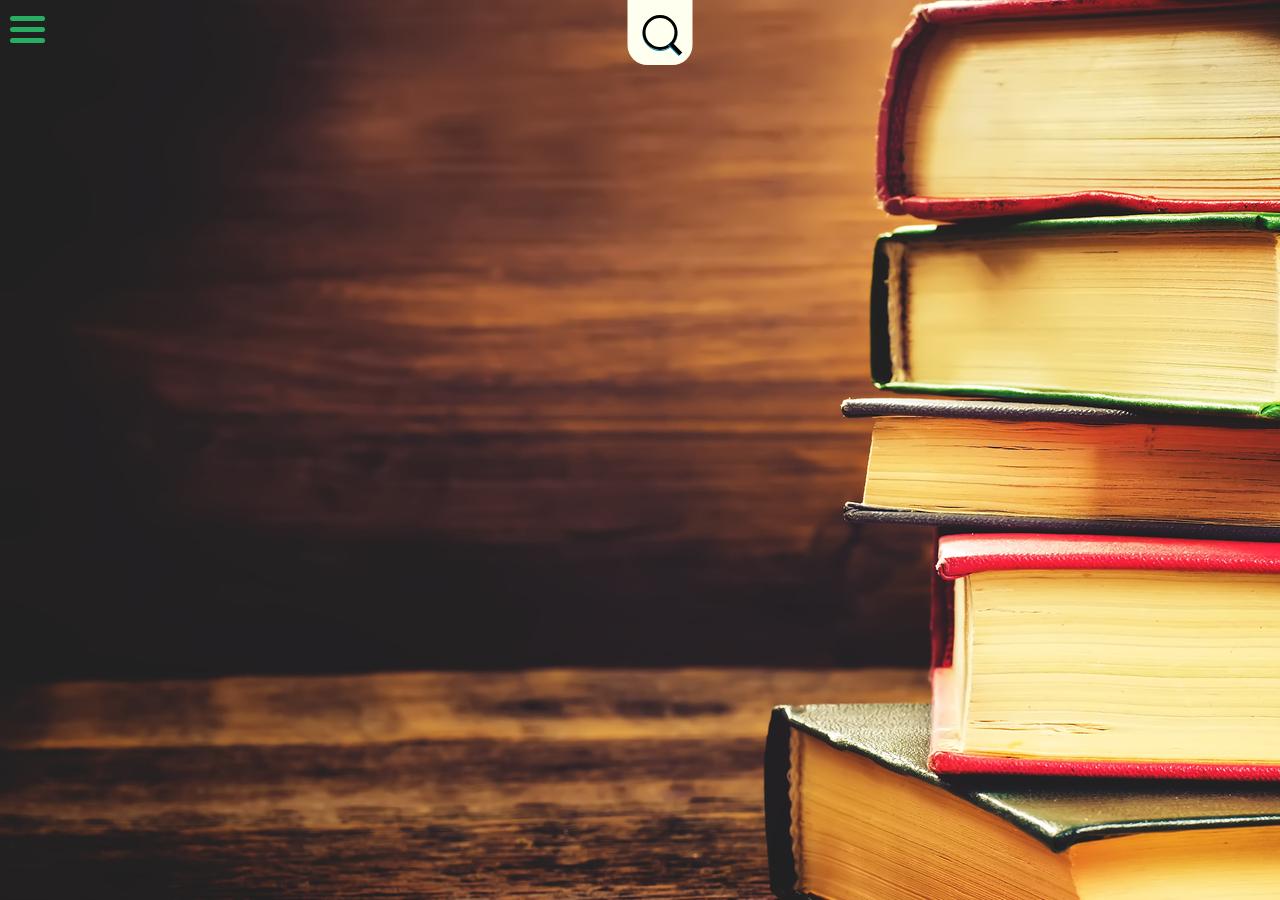
<file: books.html>
<!DOCTYPE html>
<html lang="en" dir="ltr">

<head>
  <meta charset="utf-8">
  <link rel="stylesheet" href="books.css">
  <link rel="stylesheet" href="https://www.w3schools.com/w3css/4/w3.css">
  <link href="https://fonts.googleapis.com/css?family=Roboto&display=swap" rel="stylesheet">
  <link href="https://fonts.googleapis.com/css?family=Bebas+Neue&display=swap" rel="stylesheet">
  <style>
    .sidenav {
      height: 100%;
      width: 0;
      position: fixed;
      z-index: 1;
      top: 0;
      left: 0;
      background-color: #111;
      overflow-x: hidden;
      transition: 0.5s;
      padding-top: 60px;
    }

    .sidenav a {
      padding: 8px 8px 8px 32px;
      text-decoration: none;
      font-size: 25px;
      color: #818181;
      display: block;
      transition: 0.3s;
      font-family: 'Roboto', sans-serif;
    }

    .sidenav a:hover {
      color: #f1f1f1;
    }

    .sidenav .closebtn {
      position: absolute;
      top: 0;
      right: 25px;
      font-size: 36px;
      margin-left: 50px;
    }

    @media screen and (max-height: 450px) {
      .sidenav {
        padding-top: 15px;
      }

      .sidenav a {
        font-size: 18px;
      }
    }

    .container {
      display: inline-block;
      cursor: pointer;
      position: absolute;
      top: 10px;
      left: 10px;
      z-index: 0;
    }

    .bar1,
    .bar2,
    .bar3 {
      width: 35px;
      height: 5px;
      background-color: #27ae60;
      margin: 6px 0;
      transition: 0.4s;
      border-radius: 20px;
    }

    .sidenav h3 {
      color: #27ae60;
      text-align: center;
      font-family: 'Bebas Neue', cursive;
      font-size: 40px;
      letter-spacing: 1px;
    }

    #tvDropdown {
      display: none;
      position: relative;
      background-color: #262626;
      padding-left: 8px;
      animation: drop 0.5s;
    }

    #moviesDropdown {
      display: none;
      position: relative;
      background-color: #262626;
      padding: 12px 16px;
      animation: drop 0.5s;
    }

    @keyframes drop {
      from {
        top: -50px;
      }

      to {
        top: 20px;
      }
    }
  </style>
  <title></title>
</head>

<body>
  <div id="mySidenav" class="sidenav">
    <a href="javascript:void(0)" class="closebtn" onclick="closeNav()">&times;</a>
    <h3>Search Books</h3>
    <a href="./index.html">HOME</a>
    <a id="movId" href="#">MOVIES</a>
    <div id="moviesDropdown">
      <a href="./movie.html">Search</a>
      <a href="./nowplaying_movie.html">Now Playing</a>
      <a href="./upcoming_movie.html">Upcoming</a>
      <a href="./top_rated_movie.html">Top Rated</a>
    </div>
    <a id="tvId" href="#">TV SHOWS</a>
    <div id="tvDropdown">
      <a href="./tv.html">Search</a>
      <a href="./onair_tv.html">On-Air</a>
      <a href="./top_rated_tv.html">Top Rated</a>
    </div>
    <a href="./books.html">BOOKS</a>
    <a href="./music.html">MUSIC</a>
  </div>
  <div class="container" onclick="openNav()">
    <div class="bar1"></div>
    <div class="bar2"></div>
    <div class="bar3"></div>
  </div>
  <div class="search">
    <div>
      <input type="text" id="ip" placeholder="    Search...." required>
    </div>
  </div>
  <div id="results"></div>
  <div class="hide" id="footer">
    <a href="./index.html"><img src="logo.png"></a>
    <span><a href="https://www.themoviedb.org/?language=en-US">&copy;themovieDB All rights reserved</a></span>
    <h3>Contact Us :</h3>
    <div class="footerAdil">
      <a href="https://adil-io.github.io/" target="_blank">Adil</a>
    </div>
    <div class="footerAkshat">
      <a href="https://akshat-001.github.io/" target="_blank">Akshat</a>
    </div>
  </div>
  <script src="books.js"></script>
  <script>
    var movId = document.getElementById('movId')
    var moviesDropdown = document.getElementById('moviesDropdown')
    movId.onclick = function () {
      if (moviesDropdown.style.display === 'block')
        moviesDropdown.style.display = 'none'
      else {
        moviesDropdown.style.display = 'block'
      }
    }
    var tvId = document.getElementById('tvId')
    var tvDropdown = document.getElementById('tvDropdown')
    tvId.onclick = function () {
      if (tvDropdown.style.display === 'block')
        tvDropdown.style.display = 'none'
      else {
        tvDropdown.style.display = 'block'
      }
    }

    // var movId = document.getElementById('movId')
    // var moviesDropdown = document.getElementById('moviesDropdown')


    function openNav() {
      // x.classList.toggle("change");
      document.getElementById("mySidenav").style.width = "30vw";
      // main.style.backgroundColor = "rgba(0,0,0,0.4)";
    }
    function closeNav() {
      document.getElementById("mySidenav").style.width = "0";
      // main.style.backgroundColor = "white";
    }

  </script>
</body>

</html>
</file>
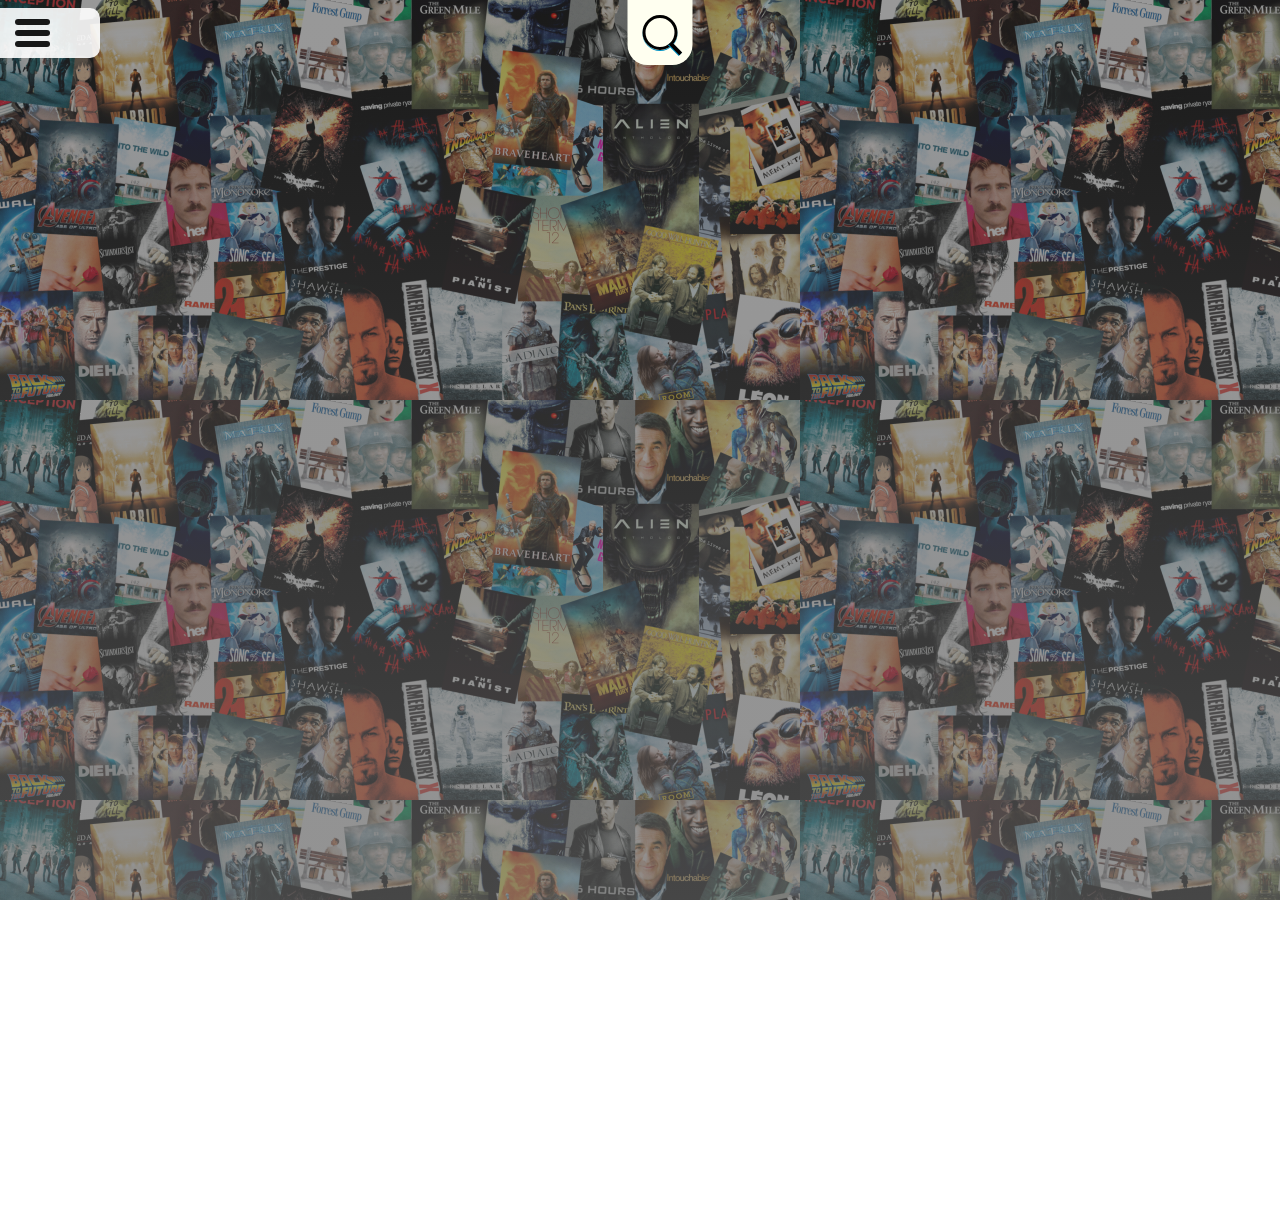
<file: movie.html>
<!DOCTYPE html>
<html lang="en" dir="ltr">

<head>
  <meta charset="UTF-8">
  <meta name="viewport" content="width=device-width, initial-scale=1.0">
  <meta http-equiv="X-UA-Compatible" content="ie=edge">
  <link href="https://fonts.googleapis.com/css?family=Roboto&display=swap" rel="stylesheet">
  <link href="https://fonts.googleapis.com/css?family=Bebas+Neue&display=swap" rel="stylesheet">
  <link rel="stylesheet" href="movie.css">
  <title>Movie</title>
  <style>
    .sidenav {
      height: 100%;
      width: 0;
      position: fixed;
      z-index: 3;
      top: 0;
      left: 0;
      background-color: #111;
      overflow-x: hidden;
      transition: 0.5s;
      padding-top: 60px;
    }

    .sidenav a {
      padding: 8px 8px 8px 32px;
      text-decoration: none;
      font-size: 25px;
      color: #818181;
      display: block;
      transition: 0.3s;
      font-family: 'Roboto', sans-serif;
    }

    .sidenav a:hover {
      color: #f1f1f1;
    }

    .sidenav .closebtn {
      position: absolute;
      top: 0;
      right: 25px;
      font-size: 36px;
      margin-left: 50px;
    }

    @media screen and (max-height: 450px) {
      .sidenav {
        padding-top: 15px;
      }

      .sidenav a {
        font-size: 18px;
      }
    }

    .navContainer {
      display: inline-block;
      cursor: pointer;
      position: absolute;
      top: 14px;
      left: 15px;
      width: 50px;
      height: 50px;
      z-index: 2;
    }

    .bar1:hover,
    .bar2:hover,
    .bar3:hover {
      margin-left: 5px;
    }

    .bar1,
    .bar2,
    .bar3 {
      width: 35px;
      height: 6px;
      background-color: rgba(0, 0, 0, 0.9);
      margin: 5px 0;
      transition: 0.2s;
      border-radius: 20px;
    }

    .sidenav h3 {
      color: red;
      text-align: center;
      font-family: 'Bebas Neue', cursive;
      font-size: 40px;
      letter-spacing: 1px;
    }

    #tvDropdown {
      display: none;
      position: relative;
      background-color: #262626;
      padding-left: 8px;
      animation: drop 0.5s;
    }

    #moviesDropdown {
      display: none;
      position: relative;
      background-color: #262626;
      padding: 12px 16px;
      animation: drop 0.5s;
    }

    @keyframes drop {
      from {
        top: -50px;
      }

      to {
        top: 20px;
      }
    }
  </style>
</head>

<body>
  <div id="mySidenav" class="sidenav">
    <a href="javascript:void(0)" class="closebtn" onclick="closeNav()">&times;</a>
    <h3>Search Movies</h3>
    <a href="./index.html">HOME</a>
    <a id="movId" href="#">MOVIES</a>
    <div id="moviesDropdown">
      <a href="./movie.html">Search</a>
      <a href="./nowplaying_movie.html">Now Playing</a>
      <a href="./upcoming_movie.html">Upcoming</a>
      <a href="./top_rated_movie.html">Top Rated</a>
    </div>
    <a id="tvId" href="#">TV SHOWS</a>
    <div id="tvDropdown">
      <a href="./tv.html">Search</a>
      <a href="./onair_tv.html">On-Air</a>
      <a href="./top_rated_tv.html">Top Rated</a>
    </div>
    <a href="./books.html">BOOKS</a>
    <a href="./music.html">MUSIC</a>
  </div>
  <div class="navBack"></div>
  <div class="navContainer" onclick="openNav()">
    <div class="bar1"></div>
    <div class="bar2"></div>
    <div class="bar3"></div>
  </div>
  <div class="searchContainer">
    <div class="search">
      <div>
        <input type="text" id="search" placeholder="    Search...." required>
      </div>
    </div>
    <iframe id="video" class="hideVid" frameborder="0" allowfullscreen></iframe>
  </div>
  <div id="container">
    <img alt="No image" id="img" class="hideImg">
    <div id="content" class="hideImg">
      <h2 id="movie_name"></h2>
      <p id="summary"></p>
      <p id="budget"></p>
      <ul id="genre"></ul>
    </div>
  </div>
  <div class="hideImg" id="footer">
    <a href="./index.html"><img src="logo.png"></a>
    <span><a href="https://www.themoviedb.org/?language=en-US">&copy;themovieDB All rights reserved</a></span>
    <h3>Contact Us :</h3>
    <div class="footerAdil">
      <a href="https://adil-io.github.io/" target="_blank">Adil</a>
    </div>
    <div class="footerAkshat">
      <a href="https://akshat-001.github.io/" target="_blank">Akshat</a>
    </div>
  </div>
  <script src="movie.js"></script>
  <script>
    function openNav() {
      // x.classList.toggle("change");
      document.getElementById("mySidenav").style.width = "30vw";
      // main.style.backgroundColor = "rgba(0,0,0,0.4)";
    }
    function closeNav() {
      document.getElementById("mySidenav").style.width = "0";
      // main.style.backgroundColor = "white";
    }
    var movId = document.getElementById('movId')
    var moviesDropdown = document.getElementById('moviesDropdown')
    movId.onclick = function () {
      if (moviesDropdown.style.display === 'block')
        moviesDropdown.style.display = 'none'
      else {
        moviesDropdown.style.display = 'block'
      }
    }
    var tvId = document.getElementById('tvId')
    var tvDropdown = document.getElementById('tvDropdown')
    tvId.onclick = function () {
      if (tvDropdown.style.display === 'block')
        tvDropdown.style.display = 'none'
      else {
        tvDropdown.style.display = 'block'
      }
    }
  </script>
</body>

</html>
</file>
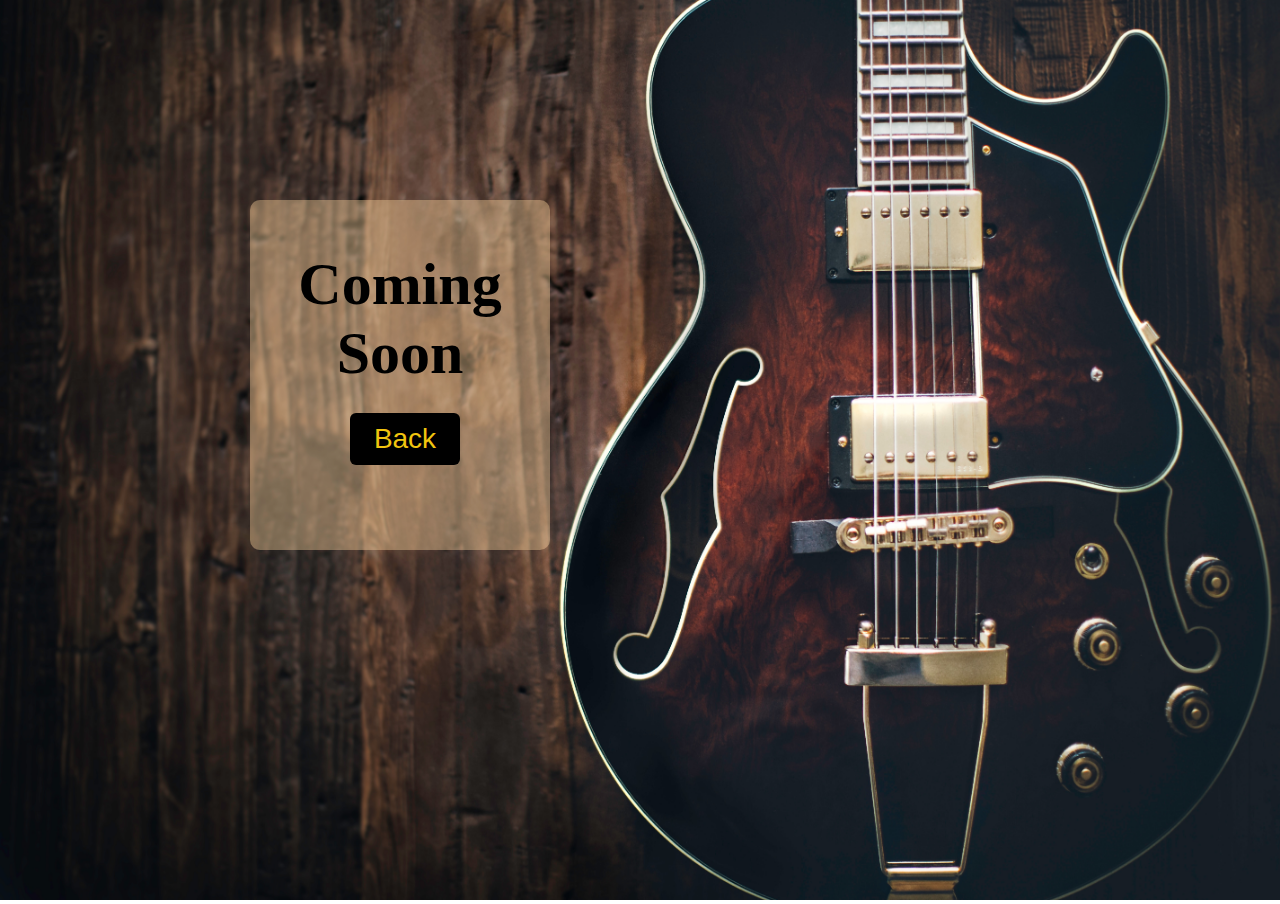
<file: music.html>
<!DOCTYPE html>
<html lang="en" dir="ltr">

<head>
  <meta charset="utf-8">
  <link rel="stylesheet" href="music.css">
  <title></title>
</head>

<body>
  <div class="content">
    <h1>Coming Soon</h1>
    <a href="./index.html"><button type="button" name="back"><span>Back</span></button></a>
  </div>
  <img src="./music.jpg">
</body>

</html>
</file>
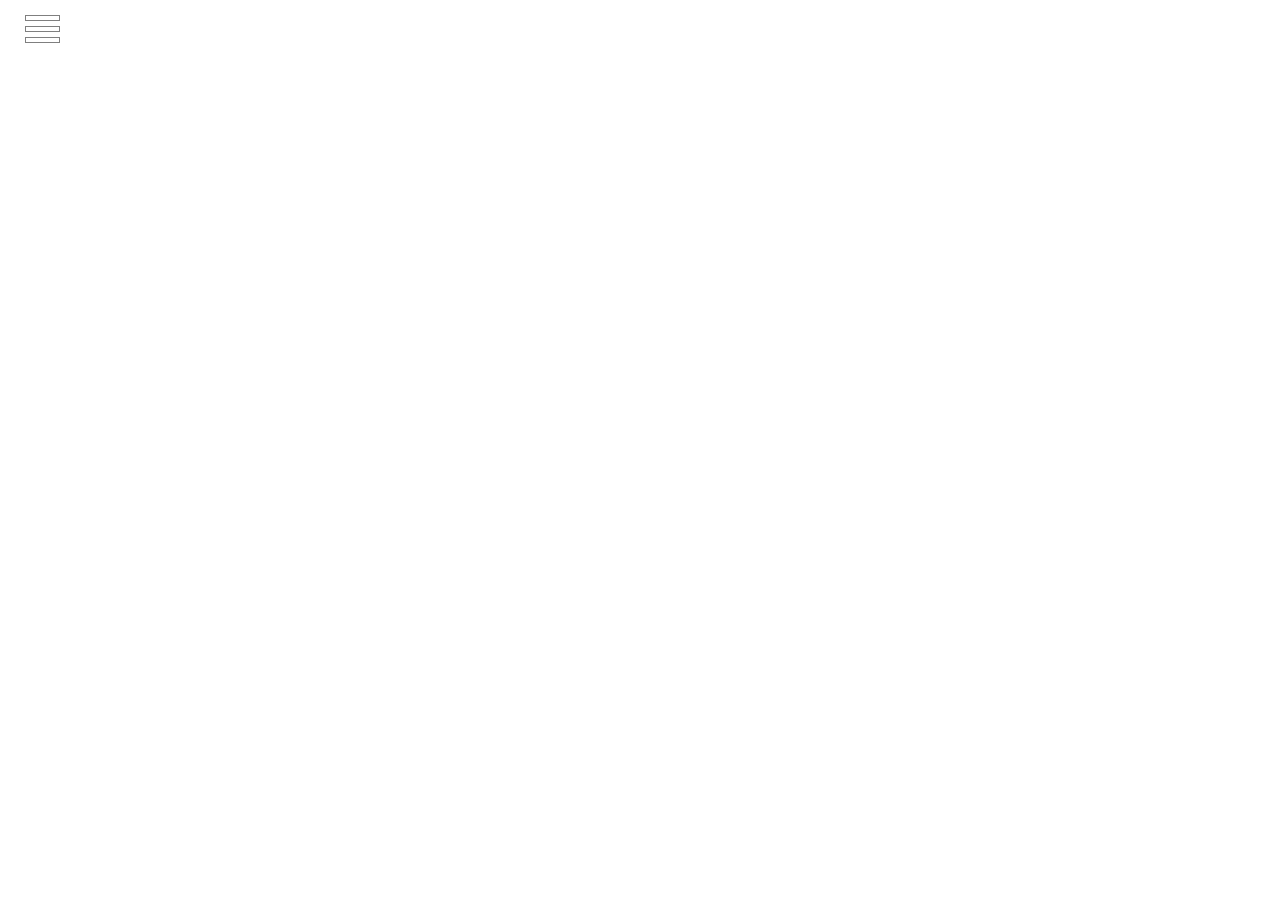
<file: nowplaying_movie.html>
<!DOCTYPE html>
<html lang="en" dir="ltr">

<head>
  <meta charset="utf-8">
  <title></title>
  <link rel="stylesheet" href="nowplaying_movie.css">
  <link rel="stylesheet" href="https://maxcdn.bootstrapcdn.com/bootstrap/4.3.1/css/bootstrap.min.css">
  <link href="https://fonts.googleapis.com/css?family=Bebas+Neue&display=swap" rel="stylesheet">
  <style>
    .sidenav {
      height: 100%;
      width: 0;
      position: fixed;
      z-index: 3;
      top: 0;
      left: 0;
      background-color: #111;
      overflow-x: hidden;
      transition: 0.5s;
      padding-top: 60px;
    }

    .sidenav a {
      padding: 8px 8px 8px 32px;
      text-decoration: none;
      font-size: 25px;
      color: #818181;
      display: block;
      transition: 0.3s;
    }

    .sidenav a:hover {
      color: #f1f1f1;
    }

    .sidenav .closebtn {
      position: absolute;
      top: 0;
      right: 25px;
      font-size: 36px;
      margin-left: 50px;
    }

    @media screen and (max-height: 450px) {
      .sidenav {
        padding-top: 15px;
      }

      .sidenav a {
        font-size: 18px;
      }
    }

    .container {
      display: inline-block;
      cursor: pointer;
      position: absolute;
      top: 10px;
      left: 10px;
      width: 50px;
      z-index: 2;
    }

    .bar1,
    .bar2,
    .bar3 {
      width: 35px;
      height: 6px;
      background-color: white;
      border: 1px solid rgba(0, 0, 0, 0.5);
      margin: 5px 0;
      transition: 0.4s;
    }

    .sidenav h3 {
      color: red;
      text-align: center;
      font-family: 'Bebas Neue', cursive;
      font-size: 40px;
      letter-spacing: 1px;
    }

    #tvDropdown {
      display: none;
      position: relative;
      background-color: #262626;
      padding-left: 8px;
      animation: drop 0.5s;
    }

    #moviesDropdown {
      display: none;
      position: relative;
      background-color: #262626;
      padding: 12px 16px;
      animation: drop 0.5s;
    }

    @keyframes drop {
      from {
        top: -50px;
      }

      to {
        top: 20px;
      }
    }
  </style>

</head>

<body>
  <div id="mySidenav" class="sidenav">
    <a href="javascript:void(0)" class="closebtn" onclick="closeNav()">&times;</a>
    <h3>Movies Now Playing</h3>
    <a href="./index.html">HOME</a>
    <a id="movId" href="#">MOVIES</a>
    <div id="moviesDropdown">
      <a href="./movie.html">Search</a>
      <a href="./nowplaying_movie.html">Now Playing</a>
      <a href="./upcoming_movie.html">Upcoming</a>
      <a href="./top_rated_movie.html">Top Rated</a>
    </div>
    <a id="tvId" href="#">TV SHOWS</a>
    <div id="tvDropdown">
      <a href="./tv.html">Search</a>
      <a href="./onair_tv.html">On-Air</a>
      <a href="./top_rated_tv.html">Top Rated</a>
    </div>
    <a href="./books.html">BOOKS</a>
    <a href="./music.html">MUSIC</a>
  </div>
  <div class="container" onclick="openNav()">
    <div class="bar1"></div>
    <div class="bar2"></div>
    <div class="bar3"></div>
  </div>
  <div id="demo" class="carousel slide" data-ride="carousel" data-interval="2000">
    <ul class="carousel-indicators">
      <li data-target="#demo" data-slide-to="0" class="active"></li>
      <li data-target="#demo" data-slide-to="1"></li>
      <li data-target="#demo" data-slide-to="2"></li>
      <li data-target="#demo" data-slide-to="3"></li>
      <li data-target="#demo" data-slide-to="4"></li>
      <li data-target="#demo" data-slide-to="5"></li>
      <li data-target="#demo" data-slide-to="6"></li>
      <li data-target="#demo" data-slide-to="7"></li>
      <li data-target="#demo" data-slide-to="8"></li>
      <li data-target="#demo" data-slide-to="9"></li>
    </ul>
    <div id="containerCarousel" class="corousel-inner">

    </div>
    <a id="btnPrev" class="carousel-control-prev" href="#demo" data-slide="prev">
      <span class="carousel-control-prev-icon"></span>
    </a>
    <a id="btnNext" class="carousel-control-next" href="#demo" data-slide="next">
      <span class="carousel-control-next-icon"></span>
    </a>
  </div>

  <script src="nowplaying_movie.js"></script>
  <script src="https://ajax.googleapis.com/ajax/libs/jquery/3.4.1/jquery.min.js"></script>
  <script src="https://cdnjs.cloudflare.com/ajax/libs/popper.js/1.14.7/umd/popper.min.js"></script>
  <script src="https://maxcdn.bootstrapcdn.com/bootstrap/4.3.1/js/bootstrap.min.js"></script>
  <script>
    var main = document.getElementById('results')
    function openNav() {
      // x.classList.toggle("change");
      document.getElementById("mySidenav").style.width = "30vw";
      // main.style.backgroundColor = "rgba(0,0,0,0.4)";
    }
    function closeNav() {
      document.getElementById("mySidenav").style.width = "0";
      // main.style.backgroundColor = "white";
    }

    var movId = document.getElementById('movId')
    var moviesDropdown = document.getElementById('moviesDropdown')
    movId.onclick = function () {
      if (moviesDropdown.style.display === 'block')
        moviesDropdown.style.display = 'none'
      else {
        moviesDropdown.style.display = 'block'
      }
    }
    var tvId = document.getElementById('tvId')
    var tvDropdown = document.getElementById('tvDropdown')
    tvId.onclick = function () {
      if (tvDropdown.style.display === 'block')
        tvDropdown.style.display = 'none'
      else {
        tvDropdown.style.display = 'block'
      }
    }
  </script>
</body>

</html>
</file>
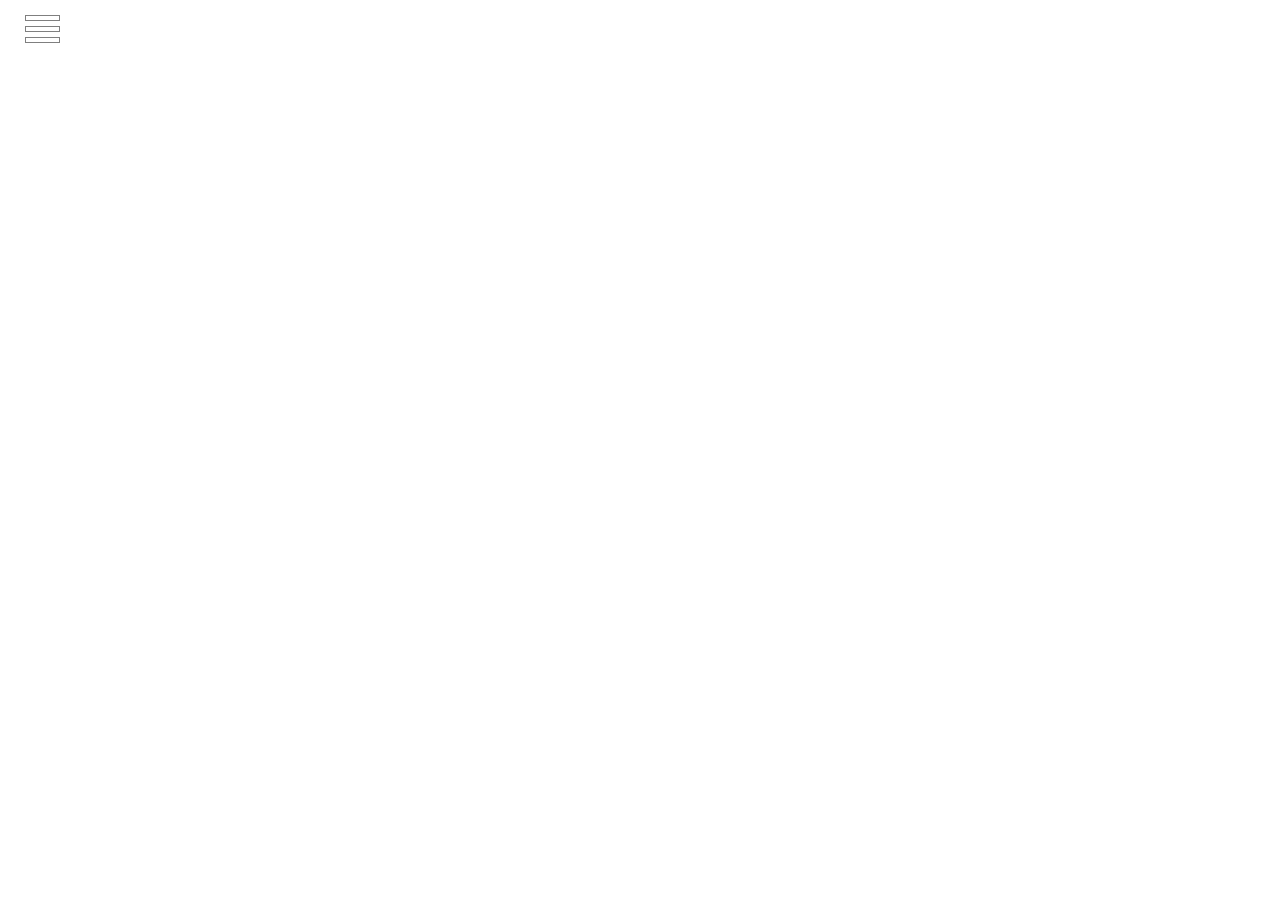
<file: top_rated_movie.html>
<!DOCTYPE html>
<html lang="en" dir="ltr">

<head>
  <meta charset="utf-8">
  <link rel="stylesheet" href="top_rated_movie.css">
  <link rel="stylesheet" href="https://maxcdn.bootstrapcdn.com/bootstrap/4.3.1/css/bootstrap.min.css">
  <link href="https://fonts.googleapis.com/css?family=Roboto&display=swap" rel="stylesheet">
  <link href="https://fonts.googleapis.com/css?family=Bebas+Neue&display=swap" rel="stylesheet">
  <style>
    .sidenav {
      height: 100%;
      width: 0;
      position: fixed;
      z-index: 3;
      top: 0;
      left: 0;
      background-color: #111;
      overflow-x: hidden;
      transition: 0.5s;
      padding-top: 60px;
    }

    .sidenav a {
      padding: 8px 8px 8px 32px;
      text-decoration: none;
      font-size: 25px;
      color: #818181;
      display: block;
      transition: 0.3s;
      font-family: 'Roboto', sans-serif;
    }

    .sidenav a:hover {
      color: #f1f1f1;
    }

    .sidenav .closebtn {
      position: absolute;
      top: 0;
      right: 25px;
      font-size: 36px;
      margin-left: 50px;
    }

    @media screen and (max-height: 450px) {
      .sidenav {
        padding-top: 15px;
      }

      .sidenav a {
        font-size: 18px;
      }
    }

    .container {
      display: inline-block;
      cursor: pointer;
      position: absolute;
      top: 10px;
      left: 10px;
      width: 50px;
      z-index: 2;
    }

    .bar1,
    .bar2,
    .bar3 {
      width: 35px;
      height: 6px;
      background-color: white;
      border: 1px solid rgba(0, 0, 0, 0.5);
      margin: 5px 0;
      transition: 0.4s;
    }

    .sidenav h3 {
      color: red;
      text-align: center;
      font-family: 'Bebas Neue', cursive;
      font-size: 40px;
      letter-spacing: 1px;
    }

    #tvDropdown {
      display: none;
      position: relative;
      background-color: #262626;
      padding-left: 8px;
      animation: drop 0.5s;
    }

    #moviesDropdown {
      display: none;
      position: relative;
      background-color: #262626;
      padding: 12px 16px;
      animation: drop 0.5s;
    }

    @keyframes drop {
      from {
        top: -50px;
      }

      to {
        top: 20px;
      }
    }
  </style>
  <title></title>
  </style>
</head>

<body>
  <div id="mySidenav" class="sidenav">
    <a href="javascript:void(0)" class="closebtn" onclick="closeNav()">&times;</a>
    <h3>Top-Rated Movies</h3>
    <a href="./index.html">HOME</a>
    <a id="movId" href="#">MOVIES</a>
    <div id="moviesDropdown">
      <a href="./movie.html">Search</a>
      <a href="./nowplaying_movie.html">Now Playing</a>
      <a href="./upcoming_movie.html">Upcoming</a>
      <a href="./top_rated_movie.html">Top Rated</a>
    </div>
    <a id="tvId" href="#">TV SHOWS</a>
    <div id="tvDropdown">
      <a href="./tv.html">Search</a>
      <a href="./onair_tv.html">On-Air</a>
      <a href="./top_rated_tv.html">Top Rated</a>
    </div>
    <a href="./books.html">BOOKS</a>
    <a href="./music.html">MUSIC</a>
  </div>
  <div class="container" onclick="openNav()">
    <div class="bar1"></div>
    <div class="bar2"></div>
    <div class="bar3"></div>
  </div>
  <div id="demo" class="carousel slide" data-ride="carousel">
    <ul class="carousel-indicators">
      <li data-target="#demo" data-slide-to="0" class="active"></li>
      <li data-target="#demo" data-slide-to="1"></li>
      <li data-target="#demo" data-slide-to="2"></li>
      <li data-target="#demo" data-slide-to="3"></li>
      <li data-target="#demo" data-slide-to="4"></li>
      <li data-target="#demo" data-slide-to="5"></li>
      <li data-target="#demo" data-slide-to="6"></li>
      <li data-target="#demo" data-slide-to="7"></li>
      <li data-target="#demo" data-slide-to="8"></li>
      <li data-target="#demo" data-slide-to="9"></li>
    </ul>
    <div id="containerCarousel" class="corousel-inner">

    </div>
    <a id="btnPrev" class="carousel-control-prev" href="#demo" data-slide="prev">
      <span class="carousel-control-prev-icon"></span>
    </a>
    <a id="btnNext" class="carousel-control-next" href="#demo" data-slide="next">
      <span class="carousel-control-next-icon"></span>
    </a>
  </div>

  <script src="top_rated_movie.js"></script>
  <script src="https://ajax.googleapis.com/ajax/libs/jquery/3.4.1/jquery.min.js"></script>
  <script src="https://cdnjs.cloudflare.com/ajax/libs/popper.js/1.14.7/umd/popper.min.js"></script>
  <script src="https://maxcdn.bootstrapcdn.com/bootstrap/4.3.1/js/bootstrap.min.js"></script>
  <script>
    var main = document.getElementById('results')
    function openNav() {
      // x.classList.toggle("change");
      document.getElementById("mySidenav").style.width = "30vw";
      // main.style.backgroundColor = "rgba(0,0,0,0.4)";
    }
    function closeNav() {
      document.getElementById("mySidenav").style.width = "0";
      // main.style.backgroundColor = "white";
    }

    var movId = document.getElementById('movId')
    var moviesDropdown = document.getElementById('moviesDropdown')
    movId.onclick = function () {
      if (moviesDropdown.style.display === 'block')
        moviesDropdown.style.display = 'none'
      else {
        moviesDropdown.style.display = 'block'
      }
    }
    var tvId = document.getElementById('tvId')
    var tvDropdown = document.getElementById('tvDropdown')
    tvId.onclick = function () {
      if (tvDropdown.style.display === 'block')
        tvDropdown.style.display = 'none'
      else {
        tvDropdown.style.display = 'block'
      }
    }
  </script>
</body>

</html>
</file>
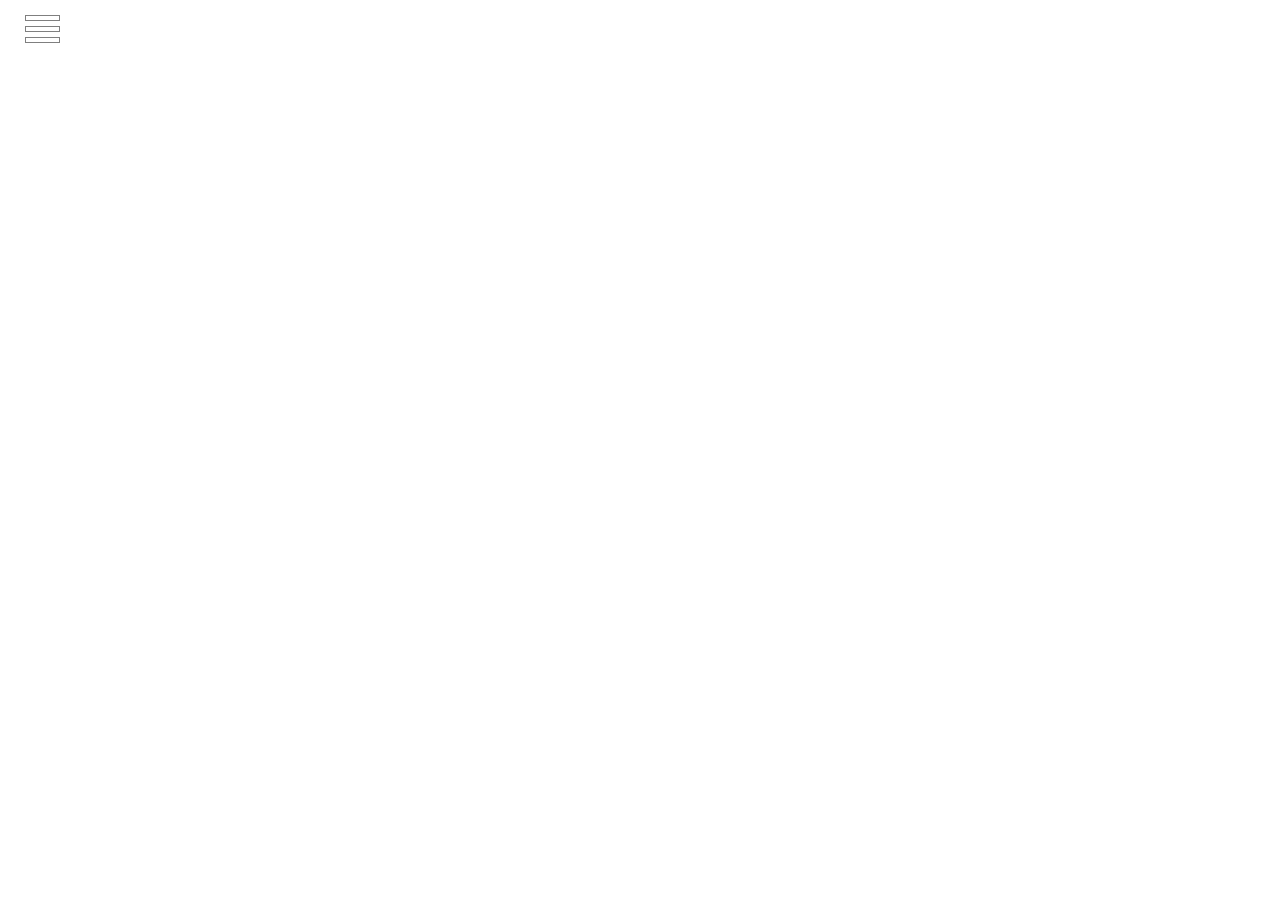
<file: top_rated_tv.html>
<!DOCTYPE html>
<html lang="en" dir="ltr">

<head>
  <meta charset="utf-8">
  <link rel="stylesheet" href="top_rated_tv.css">
  <link rel="stylesheet" href="https://maxcdn.bootstrapcdn.com/bootstrap/4.3.1/css/bootstrap.min.css">
  <link href="https://fonts.googleapis.com/css?family=Roboto&display=swap" rel="stylesheet">
  <link href="https://fonts.googleapis.com/css?family=Bebas+Neue&display=swap" rel="stylesheet">
  <title></title>
  <style>
    .sidenav {
      height: 100%;
      width: 0;
      position: fixed;
      z-index: 3;
      top: 0;
      left: 0;
      background-color: #111;
      overflow-x: hidden;
      transition: 0.5s;
      padding-top: 60px;
    }

    .sidenav a {
      padding: 8px 8px 8px 32px;
      text-decoration: none;
      font-size: 25px;
      color: #818181;
      display: block;
      transition: 0.3s;
      font-family: 'Roboto', sans-serif;
    }

    .sidenav a:hover {
      color: #f1f1f1;
    }

    .sidenav .closebtn {
      position: absolute;
      top: 0;
      right: 25px;
      font-size: 36px;
      margin-left: 50px;
    }

    @media screen and (max-height: 450px) {
      .sidenav {
        padding-top: 15px;
      }

      .sidenav a {
        font-size: 18px;
      }
    }

    .container {
      display: inline-block;
      cursor: pointer;
      position: absolute;
      top: 10px;
      left: 10px;
      width: 50px;
      z-index: 2;
    }

    .bar1,
    .bar2,
    .bar3 {
      width: 35px;
      height: 6px;
      background-color: white;
      border: 1px solid rgba(0, 0, 0, 0.5);
      margin: 5px 0;
      transition: 0.4s;
    }

    .sidenav h3 {
      color: deepskyblue;
      text-align: center;
      font-family: 'Bebas Neue', cursive;
      font-size: 40px;
      letter-spacing: 1px;
    }

    #tvDropdown {
      display: none;
      position: relative;
      background-color: #262626;
      padding-left: 8px;
      animation: drop 0.5s;
    }

    #moviesDropdown {
      display: none;
      position: relative;
      background-color: #262626;
      padding: 12px 16px;
      animation: drop 0.5s;
    }

    @keyframes drop {
      from {
        top: -50px;
      }

      to {
        top: 20px;
      }
    }
  </style>
</head>

<body>
  <div id="mySidenav" class="sidenav">
    <a href="javascript:void(0)" class="closebtn" onclick="closeNav()">&times;</a>
    <h3>Top-Rated TV Shows </h3>
    <a href="./index.html">HOME</a>
    <a id="movId" href="#">MOVIES</a>
    <div id="moviesDropdown">
      <a href="./movie.html">Search</a>
      <a href="./nowplaying_movie.html">Now Playing</a>
      <a href="./upcoming_movie.html">Upcoming</a>
      <a href="./top_rated_movie.html">Top Rated</a>
    </div>
    <a id="tvId" href="#">TV SHOWS</a>
    <div id="tvDropdown">
      <a href="./tv.html">Search</a>
      <a href="./onair_tv.html">On-Air</a>
      <a href="./top_rated_tv.html">Top Rated</a>
    </div>
    <a href="./books.html">BOOKS</a>
    <a href="./music.html">MUSIC</a>
  </div>
  <div class="container" onclick="openNav()">
    <div class="bar1"></div>
    <div class="bar2"></div>
    <div class="bar3"></div>
  </div>
  <div id="demo" class="carousel slide" data-ride="carousel">
    <ul class="carousel-indicators">
      <li data-target="#demo" data-slide-to="0" class="active"></li>
      <li data-target="#demo" data-slide-to="1"></li>
      <li data-target="#demo" data-slide-to="2"></li>
      <li data-target="#demo" data-slide-to="3"></li>
      <li data-target="#demo" data-slide-to="4"></li>
      <li data-target="#demo" data-slide-to="5"></li>
      <li data-target="#demo" data-slide-to="6"></li>
      <li data-target="#demo" data-slide-to="7"></li>
      <li data-target="#demo" data-slide-to="8"></li>
      <li data-target="#demo" data-slide-to="9"></li>
    </ul>
    <div id="containerCarousel" class="corousel-inner">

    </div>
    <a id="btnPrev" class="carousel-control-prev" href="#demo" data-slide="prev">
      <span class="carousel-control-prev-icon"></span>
    </a>
    <a id="btnNext" class="carousel-control-next" href="#demo" data-slide="next">
      <span class="carousel-control-next-icon"></span>
    </a>
  </div>

  <script src="https://ajax.googleapis.com/ajax/libs/jquery/3.4.1/jquery.min.js"></script>
  <script src="https://cdnjs.cloudflare.com/ajax/libs/popper.js/1.14.7/umd/popper.min.js"></script>
  <script src="https://maxcdn.bootstrapcdn.com/bootstrap/4.3.1/js/bootstrap.min.js"></script>
  <script src="top_rated_tv.js"></script>
  <script>
    var main = document.getElementById('results')
    function openNav() {
      // x.classList.toggle("change");
      document.getElementById("mySidenav").style.width = "30vw";
      // main.style.backgroundColor = "rgba(0,0,0,0.4)";
    }
    function closeNav() {
      document.getElementById("mySidenav").style.width = "0";
      // main.style.backgroundColor = "white";
    }

    var movId = document.getElementById('movId')
    var moviesDropdown = document.getElementById('moviesDropdown')
    movId.onclick = function () {
      if (moviesDropdown.style.display === 'block')
        moviesDropdown.style.display = 'none'
      else {
        moviesDropdown.style.display = 'block'
      }
    }
    var tvId = document.getElementById('tvId')
    var tvDropdown = document.getElementById('tvDropdown')
    tvId.onclick = function () {
      if (tvDropdown.style.display === 'block')
        tvDropdown.style.display = 'none'
      else {
        tvDropdown.style.display = 'block'
      }
    }
  </script>
</body>

</html>
</file>
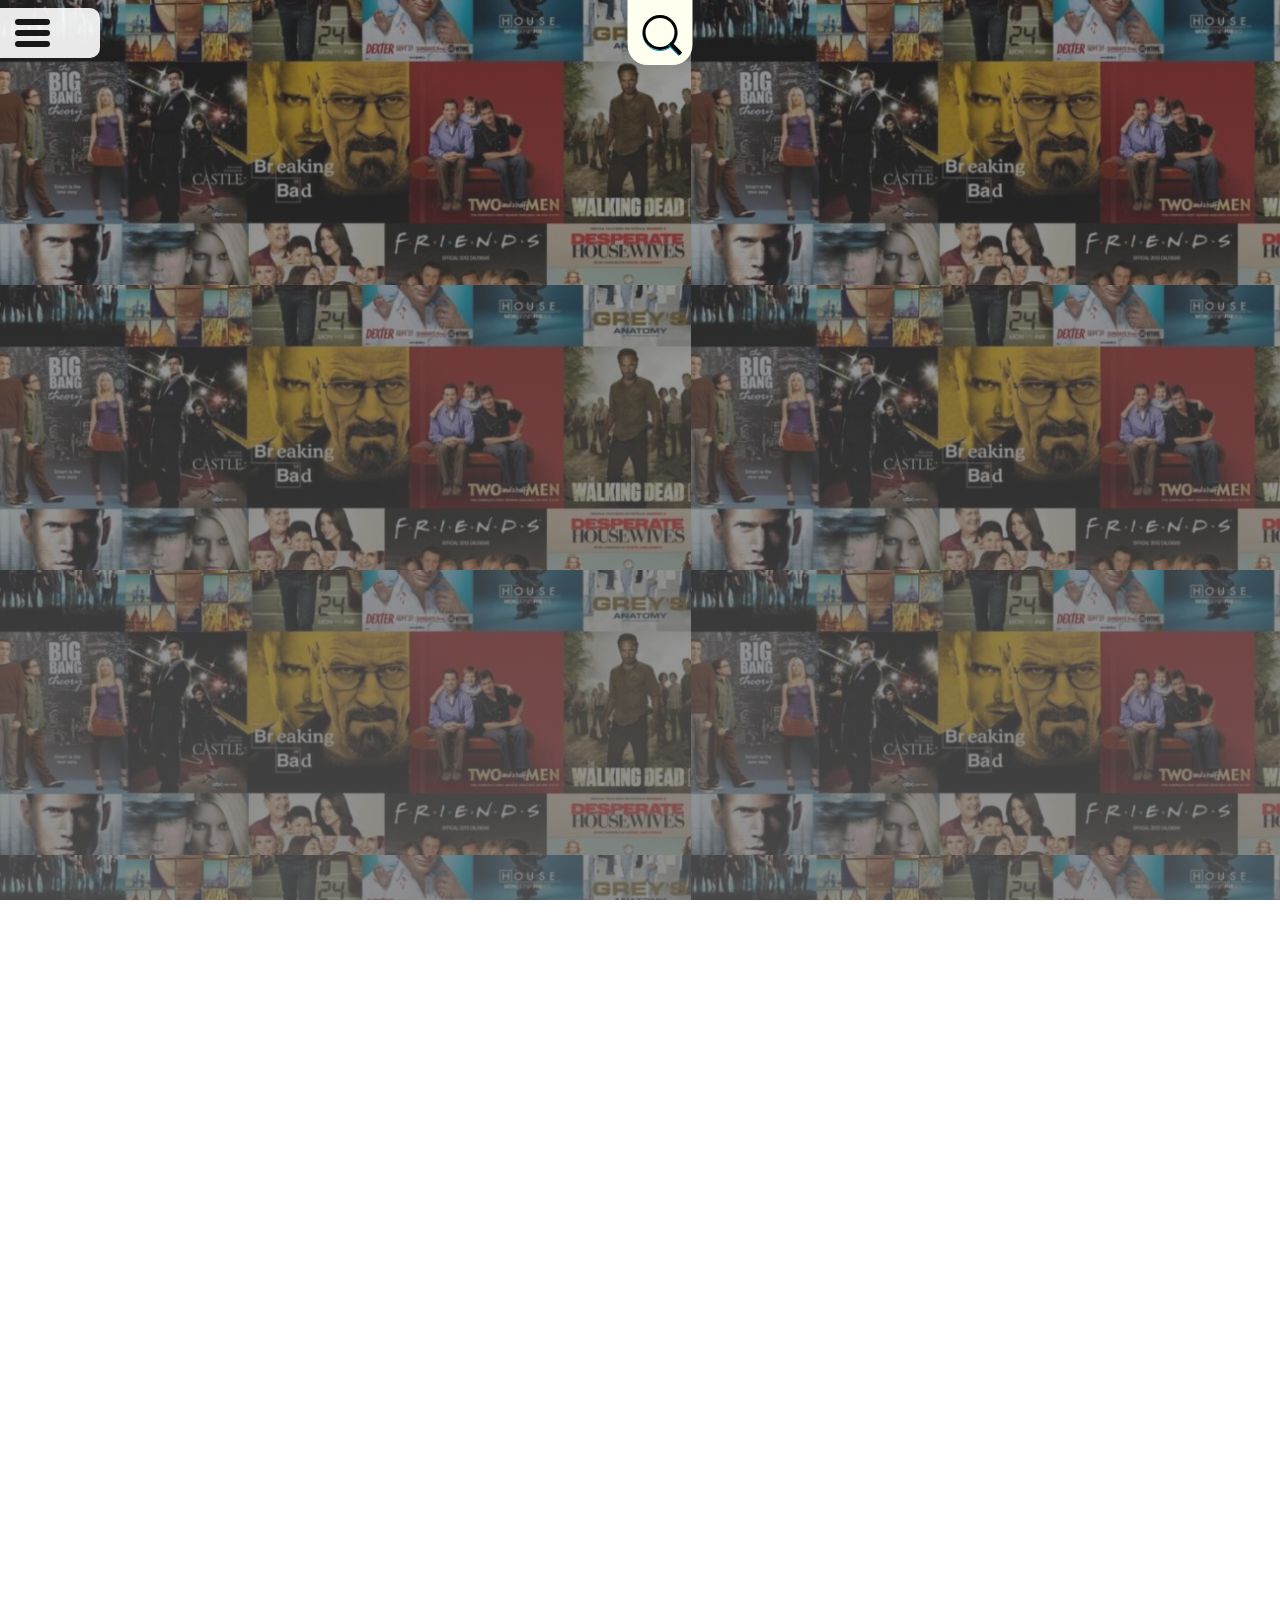
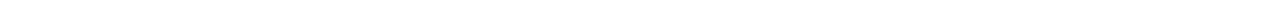
<file: tv.html>
<!DOCTYPE html>
<html lang="en">

<head>
    <meta charset="UTF-8">
    <meta name="viewport" content="width=device-width, initial-scale=1.0">
    <meta http-equiv="X-UA-Compatible" content="ie=edge">
    <link rel="stylesheet" href="https://maxcdn.bootstrapcdn.com/bootstrap/3.4.0/css/bootstrap.min.css">
    <link href="https://fonts.googleapis.com/css?family=Roboto&display=swap" rel="stylesheet">
    <link href="https://fonts.googleapis.com/css?family=Bebas+Neue&display=swap" rel="stylesheet">
    <link rel="stylesheet" href="tv.css">
    <title>TV</title>
    <style>
        .sidenav {
            height: 100%;
            width: 0;
            position: fixed;
            z-index: 3;
            top: 0;
            left: 0;
            background-color: #111;
            overflow-x: hidden;
            transition: 0.5s;
            padding-top: 60px;
        }

        .sidenav a {
            padding: 8px 8px 8px 32px;
            text-decoration: none;
            font-size: 25px;
            color: #818181;
            display: block;
            transition: 0.3s;
            font-family: 'Roboto', sans-serif;
        }

        .sidenav a:hover {
            color: #f1f1f1;
        }

        .sidenav .closebtn {
            position: absolute;
            top: 0;
            right: 25px;
            font-size: 36px;
            margin-left: 50px;
        }

        @media screen and (max-height: 450px) {
            .sidenav {
                padding-top: 15px;
            }

            .sidenav a {
                font-size: 18px;
            }
        }

        .navContainer {
            display: inline-block;
            cursor: pointer;
            position: absolute;
            top: 14px;
            left: 15px;
            width: 50px;
            height: 50px;
            z-index: 2;
        }

        .bar1:hover,
        .bar2:hover,
        .bar3:hover {
            margin-left: 5px;
        }

        .bar1,
        .bar2,
        .bar3 {

            width: 35px;
            height: 6px;
            background-color: rgba(0, 0, 0, 0.9);
            margin: 5px 0;
            transition: 0.2s;
            border-radius: 20px;
        }

        .sidenav h3 {
            color: deepskyblue;
            text-align: center;
            font-family: 'Bebas Neue', cursive;
            font-size: 40px;
            letter-spacing: 1px;
        }

        #tvDropdown {
            display: none;
            position: relative;
            background-color: #262626;
            padding-left: 8px;
            animation: drop 0.5s;
        }

        #moviesDropdown {
            display: none;
            position: relative;
            background-color: #262626;
            padding: 12px 16px;
            animation: drop 0.5s;
        }

        @keyframes drop {
            from {
                top: -50px;
            }

            to {
                top: 20px;
            }
        }
    </style>

</head>

<body>
    <div id="mySidenav" class="sidenav">
        <a href="javascript:void(0)" class="closebtn" onclick="closeNav()">&times;</a>
        <h3>Search TV Shows</h3>
        <a href="./index.html">HOME</a>
        <a id="movId" href="#">MOVIES</a>
        <div id="moviesDropdown">
            <a href="./movie.html">Search</a>
            <a href="./nowplaying_movie.html">Now Playing</a>
            <a href="./upcoming_movie.html">Upcoming</a>
            <a href="./top_rated_movie.html">Top Rated</a>
        </div>
        <a id="tvId" href="#">TV SHOWS</a>
        <div id="tvDropdown">
            <a href="./tv.html">Search</a>
            <a href="./onair_tv.html">On-Air</a>
            <a href="./top_rated_tv.html">Top Rated</a>
        </div>
        <a href="./books.html">BOOKS</a>
        <a href="./music.html">MUSIC</a>
    </div>
    <div class="navBack"></div>
    <div class="navContainer" onclick="openNav()">
        <div class="bar1"></div>
        <div class="bar2"></div>
        <div class="bar3"></div>
    </div>

    <div id="container">
        <div class="search">
            <div>
                <input type="text" id="query" placeholder="    Search...." required>
            </div>
        </div>
        <iframe width="925" height="315" id="vid" class="hideVid" frameborder="0" allowfullscreen></iframe>
    </div>
    <div id="display">
        <img alt="Image Not Available" id="poster" class="hideImg">
        <div id="results" class="hideImg">
            <h1 id="tvTitle"></h1>
            <h4 id="tvOverview"></h4>
        </div>
        <div id="seasonDetails"></div>
    </div>
    <div class="hideImg" id="footer">
        <a href="./index.html"><img src="logo.png"></a>
        <span><a href="https://www.themoviedb.org/?language=en-US">&copy;themovieDB All rights reserved</a></span>
        <h3>Contact Us :</h3>
        <div class="footerAdil">
            <a href="https://adil-io.github.io/" target="_blank">Adil</a>
        </div>
        <div class="footerAkshat">
            <a href="https://akshat-001.github.io/" target="_blank">Akshat</a>
        </div>
    </div>

    <script src="tv.js"></script>
    <script src="https://ajax.googleapis.com/ajax/libs/jquery/3.4.1/jquery.min.js"></script>
    <script src="https://maxcdn.bootstrapcdn.com/bootstrap/3.4.0/js/bootstrap.min.js"></script>
    <script>
        function openNav() {
            // x.classList.toggle("change");
            document.getElementById("mySidenav").style.width = "30vw";
            // main.style.backgroundColor = "rgba(0,0,0,0.4)";
        }
        function closeNav() {
            document.getElementById("mySidenav").style.width = "0";
            // main.style.backgroundColor = "white";
        }

        var movId = document.getElementById('movId')
        var moviesDropdown = document.getElementById('moviesDropdown')
        movId.onclick = function () {
            if (moviesDropdown.style.display === 'block')
                moviesDropdown.style.display = 'none'
            else {
                moviesDropdown.style.display = 'block'
            }
        }
        var tvId = document.getElementById('tvId')
        var tvDropdown = document.getElementById('tvDropdown')
        tvId.onclick = function () {
            if (tvDropdown.style.display === 'block')
                tvDropdown.style.display = 'none'
            else {
                tvDropdown.style.display = 'block'
            }
        }
    </script>
</body>

</html>
</file>
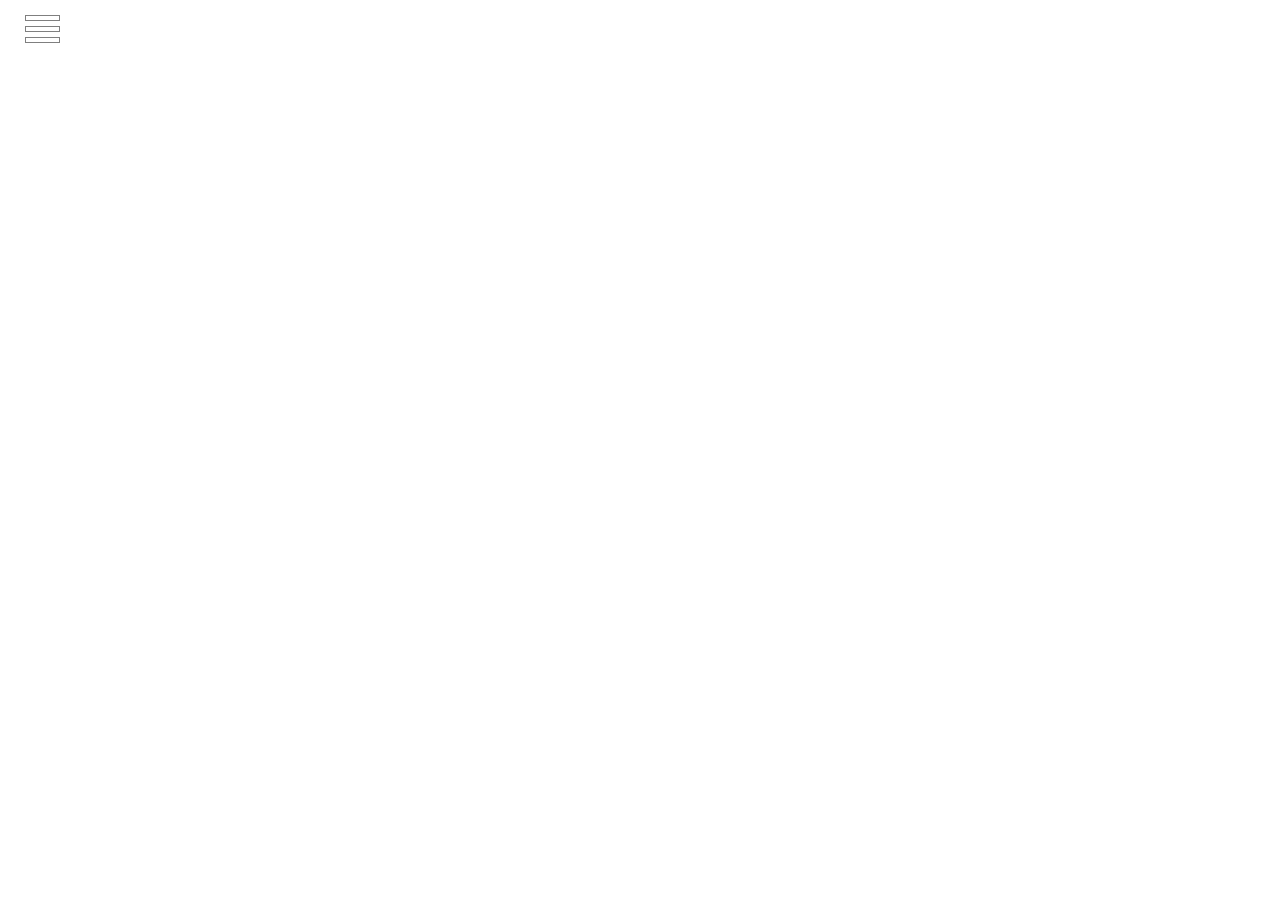
<file: upcoming_movie.html>
<!DOCTYPE html>
<html lang="en" dir="ltr">

<head>
  <meta charset="utf-8">
  <title>UPCOMING MOVIE</title>
  <link rel="stylesheet" href="upcoming_movie.css">
  <link rel="stylesheet" href="https://maxcdn.bootstrapcdn.com/bootstrap/4.3.1/css/bootstrap.min.css">
  <link href="https://fonts.googleapis.com/css?family=Roboto&display=swap" rel="stylesheet">
  <link href="https://fonts.googleapis.com/css?family=Bebas+Neue&display=swap" rel="stylesheet">
  <style>
    .sidenav {
      height: 100%;
      width: 0;
      position: fixed;
      z-index: 3;
      top: 0;
      left: 0;
      background-color: #111;
      overflow-x: hidden;
      transition: 0.5s;
      padding-top: 60px;
    }

    .sidenav a {
      padding: 8px 8px 8px 32px;
      text-decoration: none;
      font-size: 25px;
      color: #818181;
      display: block;
      transition: 0.3s;
      font-family: 'Roboto', sans-serif;
    }

    .sidenav a:hover {
      color: #f1f1f1;
    }

    .sidenav .closebtn {
      position: absolute;
      top: 0;
      right: 25px;
      font-size: 36px;
      margin-left: 50px;
    }

    @media screen and (max-height: 450px) {
      .sidenav {
        padding-top: 15px;
      }

      .sidenav a {
        font-size: 18px;
      }
    }

    .container {
      display: inline-block;
      cursor: pointer;
      position: absolute;
      top: 10px;
      left: 10px;
      width: 50px;
      z-index: 2;
    }

    .bar1,
    .bar2,
    .bar3 {
      width: 35px;
      height: 6px;
      background-color: white;
      border: 1px solid rgba(0, 0, 0, 0.5);
      margin: 5px 0;
      transition: 0.4s;
    }

    .sidenav h3 {
      color: red;
      text-align: center;
      font-family: 'Bebas Neue', cursive;
      font-size: 40px;
      letter-spacing: 1px;
    }

    #tvDropdown {
      display: none;
      position: relative;
      background-color: #262626;
      padding-left: 8px;
      animation: drop 0.5s;
    }

    #moviesDropdown {
      display: none;
      position: relative;
      background-color: #262626;
      padding: 12px 16px;
      animation: drop 0.5s;
    }

    @keyframes drop {
      from {
        top: -50px;
      }

      to {
        top: 20px;
      }
    }
  </style>
</head>

<body>
  <div id="mySidenav" class="sidenav">
    <a href="javascript:void(0)" class="closebtn" onclick="closeNav()">&times;</a>
    <h3>Upcoming Movies</h3>
    <a href="./index.html">HOME</a>
    <a id="movId" href="#">MOVIES</a>
    <div id="moviesDropdown">
      <a href="./movie.html">Search</a>
      <a href="./nowplaying_movie.html">Now Playing</a>
      <a href="./upcoming_movie.html">Upcoming</a>
      <a href="./top_rated_movie.html">Top Rated</a>
    </div>
    <a id="tvId" href="#">TV SHOWS</a>
    <div id="tvDropdown">
      <a href="./tv.html">Search</a>
      <a href="./onair_tv.html">On-Air</a>
      <a href="./top_rated_tv.html">Top Rated</a>
    </div>
    <a href="./books.html">BOOKS</a>
    <a href="./music.html">MUSIC</a>
  </div>
  <div class="container" onclick="openNav()">
    <div class="bar1"></div>
    <div class="bar2"></div>
    <div class="bar3"></div>
  </div>
  <div id="demo" class="carousel slide" data-ride="carousel">
    <ul class="carousel-indicators">
      <li data-target="#demo" data-slide-to="0" class="active"></li>
      <li data-target="#demo" data-slide-to="1"></li>
      <li data-target="#demo" data-slide-to="2"></li>
      <li data-target="#demo" data-slide-to="3"></li>
      <li data-target="#demo" data-slide-to="4"></li>
      <li data-target="#demo" data-slide-to="5"></li>
      <li data-target="#demo" data-slide-to="6"></li>
      <li data-target="#demo" data-slide-to="7"></li>
      <li data-target="#demo" data-slide-to="8"></li>
      <li data-target="#demo" data-slide-to="9"></li>
    </ul>
    <div id="containerCarousel" class="corousel-inner">

    </div>
    <a id="btnPrev" class="carousel-control-prev" href="#demo" data-slide="prev">
      <span class="carousel-control-prev-icon"></span>
    </a>
    <a id="btnNext" class="carousel-control-next" href="#demo" data-slide="next">
      <span class="carousel-control-next-icon"></span>
    </a>
  </div>

  <script src="upcoming_movie.js"></script>
  <script src="https://ajax.googleapis.com/ajax/libs/jquery/3.4.1/jquery.min.js"></script>
  <script src="https://cdnjs.cloudflare.com/ajax/libs/popper.js/1.14.7/umd/popper.min.js"></script>
  <script src="https://maxcdn.bootstrapcdn.com/bootstrap/4.3.1/js/bootstrap.min.js"></script>
  <script>
    var main = document.getElementById('results')
    function openNav() {
      // x.classList.toggle("change");
      document.getElementById("mySidenav").style.width = "30vw";
      // main.style.backgroundColor = "rgba(0,0,0,0.4)";
    }
    function closeNav() {
      document.getElementById("mySidenav").style.width = "0";
      // main.style.backgroundColor = "white";
    }

    var movId = document.getElementById('movId')
    var moviesDropdown = document.getElementById('moviesDropdown')
    movId.onclick = function () {
      if (moviesDropdown.style.display === 'block')
        moviesDropdown.style.display = 'none'
      else {
        moviesDropdown.style.display = 'block'
      }
    }
    var tvId = document.getElementById('tvId')
    var tvDropdown = document.getElementById('tvDropdown')
    tvId.onclick = function () {
      if (tvDropdown.style.display === 'block')
        tvDropdown.style.display = 'none'
      else {
        tvDropdown.style.display = 'block'
      }
    }
  </script>
</body>

</html>
</file>
<file: books.css>
@import url('https://fonts.googleapis.com/css?family=Roboto+Slab:300&display=swap');
*{
    margin: 0;
    padding: 0;
    box-sizing: border-box;
}

body,html{
    background-image: url('books.jpg');
    scroll-behavior: smooth;
    background-attachment: fixed;
}

::-webkit-scrollbar{
    width: 0px;
    background: transparent;
}

.search > div {
    display: inline-block;
    position: relative;
  }
  .search{
      z-index: 2;
      margin: 20px;
      top: -20px;
      left: 50%;
      transform: translateX(-50%);
      position: absolute;
      background-color: ivory;
      padding: 15px;
      border-radius: 0 0 20px 20px;
  }
  .search > div:after {
    content: "";
    background: black;
    width: 4px;
    height: 15px;
    position: absolute;
    top: 26px;
    right: 0px;
    transform: rotate(135deg);
    box-shadow: 1px 0 #0091c2;
  }
  
  .search > div > input {
    color: black;
    text-align: center;
    font-size: 16px;
    background: transparent;
    width: 35px;
    height: 35px;
    padding: 10px;
    border: solid 3px black;
    z-index: 3;
    outline: none;
    border-radius: 35px;
    box-shadow: 0 1px #0091c2;
    transition: width 0.5s;
  }
  
  .search > div > input::placeholder {
    color: black;
    opacity: 0.5;
  }
  
  .search > div > input:focus,
  .search > div > input:valid {
    width: 250px;
  }

#results{
    background-color: rgba(255,255,255,0.7);
    position: relative;
    top: 65px;
    width: 95vw;
    left: 50%;
    border-radius: 15px;
    transform: translateX(-50%);

    /* display: grid;
    grid-template-columns: 1fr 2fr;
    grid-template-rows: 1fr 3fr repeat(6,1fr); */
    /* grid-template-areas:
    "a a"
    "b c"
    "b d"
    "b e"
    "f f"
    "g g"
    "h h"
    "i i"; */
}  

.books{
    display: grid;
    grid-template-columns: 1fr 2fr;
    grid-template-rows: 50px 100px 50px 50px .25fr 50px 50px 50px ;
    grid-template-areas:
    "a a"
    "b c"
    "b d"
    "b e"
    "f f"
    "g g"
    "h h"
    "i i";
    margin-bottom: 100px;
}
.books h1{
    grid-area: a;
    justify-self: flex-start;
    font-size: 40px;
    font-weight: 900;
}
.books img{
    grid-area: b;
    justify-self: center;
    margin-top: 35px;
}
.books h2{
    grid-area: c;
    align-self: center;
}
.books h3{
    grid-area: f;
    margin-top: 20px;
}
.books h3 b{
    display: block;
    margin-top: 14px;
}
.books h3 br{
    display: none;
}
.books h4{
    grid-area: h;
    font-size: 20px;
    margin-top: 10px;
}
.books h5{
    grid-area: d;
    margin-top: -20px;
    font-size: 20px;
}
.books h6{
    grid-area: i;
    font-size: 20px;
}
.books a{
    grid-area: e;
    cursor: pointer;
    width: 120px;
    height: 40px; 
    font-size: 20px;
    margin-top: -22px;
    text-decoration: none;
    color: white;
    background-color: skyblue;
    padding-left: 12px;
    padding-top: 3px;
    border-radius: 5px;
}
.books ul{
    grid-area: g;
    list-style-type: none;
    font-size: 20px;
    margin-top: 15px;
    font-weight: bold;
}


.hide{
    display: none;
}

.show{
    display: block;
}

.books{
    padding: 20px;
}

ul li{
    display: inline-block;
    margin-right: 20px;
    padding: 5px;
    font-size: 18px;
    border: 1px solid black;
    border-radius: 5px;
    font-style: italic;

}

#footer span a{
    position: relative;
    left: 30%;
    top: 10px;
    color: rgba(255, 255, 255, 0.9);
    font-size: 15px;
  }
  
  #footer{
    width: 100vw;
    height: 100px;
    position: relative;
    bottom: 0;
    background-color: rgba(0, 0, 0, 0.97);
  }
  .footerAdil{
    position: absolute;
    right: 74px;
    top: 25px;
  }
  
  .footerAkshat{
    position: absolute;
    right: 52px;
    top: 55px;
  }
  
  #footer h3{
    position: absolute;
    top: 20%;
    right: 115px;
    color: white;
    font-family: Arial, Helvetica, sans-serif;
  }
  
  .footerAdil a{
    color: white;
    font-size: 15px;
    display: inline-block;
    font-family: 'Roboto Slab', serif;
    text-decoration: none;
    cursor: pointer;
  }
  .footerAkshat a{
    color: white;
    font-size: 15px;
    display: inline-block;
    font-family: 'Roboto Slab', serif;
    text-decoration: none;
    cursor: pointer;
  }
  
  #footer img{
    height: 80%;
    position: relative;
    margin-top: 10px;
    left: 20px;
  }
</file>
<file: movie.css>
@import url('https://fonts.googleapis.com/css?family=Quicksand&display=swap');
@import url('https://fonts.googleapis.com/css?family=Roboto+Slab:300&display=swap');
*{
    margin: 0;
    padding: 0;
    box-sizing: border-box;
}
html{
    scroll-behavior: smooth;

}
body{
    font-family: 'Quicksand', sans-serif;
    background: linear-gradient(rgba(50,50,50,0.5), rgba(100,100,100,0.7)), url('movie.png');
    background-attachment: fixed;
    /* overflow-x: hidden; */
}

::-webkit-scrollbar {
    width: 0px; 
    background: transparent; 
}

.search > div {
    display: inline-block;
    position: relative;
  }
  .search{
      z-index: 2;
      margin: 20px;
      top: -20px;
      left: 50%;
      transform: translateX(-50%);
      position: absolute;
      background-color: ivory;
      padding: 15px;
      border-radius: 0 0 20px 20px;
  }
  .search > div:after {
    content: "";
    background: black;
    width: 4px;
    height: 15px;
    position: absolute;
    top: 26px;
    right: 0px;
    transform: rotate(135deg);
    box-shadow: 1px 0 #0091c2;
  }
  
  .search > div > input {
    color: black;
    text-align: center;
    font-size: 16px;
    background: transparent;
    width: 35px;
    height: 35px;
    padding: 10px;
    border: solid 3px black;
    z-index: 3;
    outline: none;
    border-radius: 35px;
    box-shadow: 0 1px #0091c2;
    transition: width 0.5s;
  }
  
  .search > div > input::placeholder {
    color: black;
    opacity: 0.5;
  }
  
  .search > div > input:focus,
  .search > div > input:valid {
    width: 250px;
  }

  .hideImg{
      display: none;
  }

  .showImg{
      width: 250px;
      height: 350px;
  }

  iframe {
    position: absolute;
    left: 50%;
    transform: translateX(-50%);
    z-index: 1;
    height: 80vh;
    width: 100vw;
}

#container{
    position: relative;
    top: 535px;
    display: grid;
    grid-template-columns: 1fr 2fr;
    /*  */
    background-attachment: fixed;
    background-size:cover;
    background-position:bottom;
    background-repeat: no-repeat;
    height: 75vh;
}

#content{
    padding: 15px;
    align-self: center;
    background-color: rgba(0, 0, 0, 0.8);
    width: 700px;
    height: 47vh;
    top: -18%;
    position: relative;
    border-radius: 20px;
}

ul{
    list-style-type: none;
    margin-bottom: 100px;
   
}

ul li{
    margin-bottom: 10px;
    color: white;
    display: inline-block;
    margin-right: 15px;
    padding: 4px;
    border: 1px solid white;
    border-radius: 10px;

}

#budget{
    margin: 5px 0 10px 0;
}

#content h2{
    color: white;
    margin-bottom: 8px;
    font-size: 45px;
}
#content p{
    color: white;
    margin-bottom: 8px;
    font-size: 1.2em;
}

#img{
   justify-self: center;
   margin-top: -30px;
   border: 10px solid white;
   outline: 1px solid black;
   /* outline-offset: -10px; */
   z-index: 2;
}

#footer span a{
    position: relative;
    left: 38%;
    bottom: 35%;
    color: rgba(255, 255, 255, 0.9);
    font-size: 15px;
  }

#footer{
    width: 100vw;
    height: 100px;
    position: absolute;
    bottom: 0;
    transform: translateY(400px);
    background-color: rgba(0, 0, 0, 0.97);
}

.footerAdil{
    position: absolute;
    right: 74px;
    top: 25px;
  }
  
  .footerAkshat{
    position: absolute;
    right: 52px;
    top: 55px;
  }

#footer h3{
    position: absolute;
    top: 38%;
    right: 115px;
    color: white;
    font-family: Arial, Helvetica, sans-serif;
  }

  .footerAdil a{
    color: white;
    font-size: 15px;
    display: inline-block;
    font-family: 'Roboto Slab', serif;
    text-decoration: none;
    cursor: pointer;
  }
  .footerAkshat a{
    color: white;
    font-size: 15px;
    display: inline-block;
    font-family: 'Roboto Slab', serif;
    text-decoration: none;
    cursor: pointer;
  }

#footer img{
    height: 80%;
    position: relative;
    margin-top: 10px;
    left: 20px;
    
}


.navBack{
    background-color: rgba(255, 255, 255, 0.9);
    width: 100px;
    height: 50px;
    position: absolute;
    top: 8px;
    border-radius: 0 10px 10px 0;
    z-index: 2;
    transition: 0.4s;
  }
  .navBack:hover{
    transform: translateX(-10px);
    border-radius: 0 15px 15px 0;
  }
</file>
<file: music.css>
*{
  border: 0;
  margin: 0;
  box-sizing: border-box;
}
html{
  overflow: hidden;
}
img{
   width: 100%;
   height: 100vh;
}
.content{
  width: 300px;
  height: 350px;
  background-color: rgba(255, 215, 160, 0.4);
  margin-top: 200px;
  margin-left: 250px;
  position: absolute;
  border-radius: 10px;
}
h1{
  text-align: center;
  margin-top: 50px;
  font-size: 60px;
}
button{
  border-radius: 6px;
  color: #F1C40F;
  background-color: black;
  font-size: 28px;
  padding: 10px;
  width: 110px;
  transition: all 0.5s;
  cursor: pointer;
  margin-top: 25px;
  margin-left: 100px;
  border: none;
}
button span {
  cursor: pointer;
  display: inline-block;
  position: relative;
  transition: 0.5s;
}

button span:after {
  content: '\00ab';
  position: absolute;
  opacity: 0;
  top: 0;
  left: -20px;
  transition: 0.5s;
}

button:hover span {
  padding-left: 25px;
}

button:hover span:after {
  opacity: 1;
  left: 0;
}
</file>
<file: nowplaying_movie.css>
*{
    margin: 0;
    padding: 0;
    box-sizing: border-box;
}

html{
    overflow: hidden;
}

#demo{
    z-index: -1;
}

#btnPrev {
    position: relative;
    left: -80px;
    transform: translateY(50vh);
    z-index: 1;
  }

  #btnNext {
    position: relative;
    transform: translate(90vw,45vh);
    z-index: 1;
  }

  .detailsDiv{
      position: absolute;
      display: flex;
      flex-wrap: wrap;
      flex-direction: column;
      left: 0;
      transform: translateY(-38vh);
      z-index: 2;
      width: 100vw;
      height: 35vh;
      background-color: black;
      opacity: 0.5;
  }

  .detailsDiv p{
      margin-top: 10px;
      padding: 3px 10px;
      color: white;
      /* margin-top: -5px; */
      
      /* width: 30px; */
  }

  .detailsDiv span{
    border: 2px solid white;
    border-radius: 2px;
    margin-left: 4px;
    padding: 0 5px;

  }

  .detailsDiv h1{
    padding: 5px 10px;
    color: white;

  }

  .detailsDiv h3{
    
    padding: 0 10px;
    color: white;
    font-size: 22px;
  }

.bgImage{
    width: 100vw;
    height: 100vh;
}
</file>
<file: top_rated_movie.css>
*{
    margin: 0;
    padding: 0;
    box-sizing: border-box;
}

html{
    overflow: hidden;
}

#demo{
    z-index: -1;
}

#btnPrev {
    position: relative;
    left: -80px;
    transform: translateY(50vh);
    z-index: 1;
  }

  #btnNext {
    position: relative;
    transform: translate(90vw,45vh);
    z-index: 1;
  }

  .detailsDiv{
      position: absolute;
      display: flex;
      flex-wrap: wrap;
      flex-direction: column;
      left: 0;
      transform: translateY(-38vh);
      z-index: 2;
      width: 100vw;
      height: 35vh;
      background-color: black;
      opacity: 0.5;
  }

  .detailsDiv p{
      margin-top: 10px;
      padding: 3px 10px;
      color: white;
      /* margin-top: -5px; */

      /* width: 30px; */
  }

  .detailsDiv span{
    border: 2px solid white;
    border-radius: 2px;
    margin-left: 4px;
    padding: 0 5px;

  }

  .detailsDiv h1{
    padding: 5px 10px;
    color: white;

  }

  .detailsDiv h3{

    padding: 0 10px;
    color: white;
    font-size: 22px;
  }

.bgImage{
    width: 100vw;
    height: 100vh;
}
</file>
<file: top_rated_tv.css>
*{
    margin: 0;
    padding: 0;
    box-sizing: border-box;
}

html{
    overflow: hidden;
}

#demo{
    z-index: -1;
}

#btnPrev {
    position: relative;
    left: -80px;
    transform: translateY(50vh);
    z-index: 1;
  }

  #btnNext {
    position: relative;
    transform: translate(90vw,45vh);
    z-index: 1;
  }

  .detailsDiv{
      position: absolute;
      display: flex;
      flex-wrap: wrap;
      flex-direction: column;
      left: 50px;
      transform: translateY(-83vh);
      z-index: 2;
      width: 35vw;
      height: 70vh;
      background-color: black;
      opacity: 0.7;
  }

  .detailsDiv p{
      margin-top: 10px;
      padding: 3px 10px;
      color: white;
      /* margin-top: -5px; */
      
      /* width: 30px; */
  }

  .detailsDiv span{
    border: 2px solid white;
    border-radius: 2px;
    margin-left: 4px;
    padding: 0 5px;

  }

  .detailsDiv h1{
    padding: 5px 10px;
    color: white;

  }

  .detailsDiv h4{
    padding: 5px 10px;
    color: white;
    font-size: 15px;
  }

  .detailsDiv h3{
    padding: 0 10px;
    color: white;
    font-size: 22px;
  }

.bgImage{
    width: 100vw;
    height: 100vh;
}
</file>
<file: tv.css>
@import url('https://fonts.googleapis.com/css?family=Quicksand&display=swap');
@import url('https://fonts.googleapis.com/css?family=Roboto+Slab:300&display=swap');

*{
    margin: 0;
    padding: 0;
    box-sizing: border-box;
}
body,html{
    scroll-behavior: smooth;
    max-height: fit-content;
}
::-webkit-scrollbar {
    width: 0px; 
    background: transparent; 
}
h1,h2,h4,p{
    color: white;
}

#results h1{
    font-family: 'Quicksand', sans-serif;
    font-size: 60px;
    margin-top:0px;
}

#results h4{
    font-family: 'Roboto Slab', serif;
    font-size: 1.4em;
}

body{
    background:linear-gradient(rgba(50,50,50,0.5), rgba(100,100,100,0.7)), url('tv.jpg');
    background-attachment: fixed;
}

#container{
    z-index: -2;
    min-height: 80vh;
    background-size:cover;
    background-repeat:no-repeat;
    background-position: center;
    background-attachment: fixed;
}

#display{
    z-index: 2;
    position: relative;
    top: 0;
    display: grid;
    grid-template-columns: 1fr 2fr;
    grid-template-rows: 315px minmax(50px,1fr);
    min-height: 100vh;
    padding: 30px;
    justify-content: space-evenly;
    align-content: space-around;
    align-items: flex-start;
    background-size: contain;
    background-attachment: fixed;
    background-position: center;
    background-repeat: no-repeat;
    grid-template-areas: 
    "a b"
    "c c";
}

#display img{
    margin-top: -70px;
    justify-self: center;
    border: 10px solid white;
    outline: 1px solid black;
}

#results{
    grid-area: b;
    background-color: rgba(0, 0, 0, 0.8);
    width: 700px;
    padding: 24px;
    border-radius: 20px;
    height: 45vh;
}

#seasonDetails{
    grid-area: c;
    justify-self: center;
    align-self: flex-start;
    margin-top: 40px;
    width: 80vw;

}
#tvTitle{
  margin-bottom: 10px;
}

#tvOverview{
  font-size: 1.1em;
}

/* #query{
   /* display: none;
   position: relative;
   top: 10px;
   left: 50%;
   transform: translateX(-50%);
} */
iframe {
    position: absolute;
    left: 50%;
    transform: translateX(-50%);
    box-shadow: 4px 4px 14px #000;
    z-index: 1;
    height: 80vh;
    width: 100vw;
}
.showImg{
    width: 230px;
    height: 350px;
    grid-area: a;
}
.hideImg{
    display: none;
}
.hideVid{
    display: none;
}
.showVid{
   display: block;
}

#seasonDetails p{
   color: black;
}

a{
  text-decoration: none;
}

  /* Search.css */
  .search > div {
    display: inline-block;
    position: relative;
  }
  .search{
      z-index: 2;
      margin: 20px;
      top: -20px;
      left: 50%;
      transform: translateX(-50%);
      position: absolute;
      background-color: ivory;
      padding: 15px;
      border-radius: 0 0 20px 20px;
  }
  .search > div:after {
    content: "";
    background: black;
    width: 4px;
    height: 15px;
    position: absolute;
    top: 26px;
    right: 0px;
    transform: rotate(135deg);
    box-shadow: 1px 0 #0091c2;
  }
  
  .search > div > input {
    color: black;
    text-align: center;
    font-size: 16px;
    background: transparent;
    width: 35px;
    height: 35px;
    padding: 10px;
    border: solid 3px black;
    z-index: 3;
    outline: none;
    border-radius: 35px;
    box-shadow: 0 1px #0091c2;
    transition: width 0.5s;
  }
  
  .search > div > input::placeholder {
    color: black;
    opacity: 0.5;
  }
  
  .search > div > input:focus,
  .search > div > input:valid {
    width: 250px;
  }
  
  /* Season.css End */
  
.showImg a{
  position: relative;
  left: 38%;
  top: 10%;
  color: rgba(255, 255, 255, 0.9);
  font-size: 15px;
}
#footer span a{
  position: relative;
  left: 38%;
  top: 10px;
  color: rgba(255, 255, 255, 0.9);
  font-size: 15px;
}

#footer{
  width: 100vw;
  height: 100px;
  position: relative;
  bottom: 0;
  background-color: rgba(0, 0, 0, 0.97);
}
.footerAdil{
  position: absolute;
  right: 74px;
  top: 25px;
}

.footerAkshat{
  position: absolute;
  right: 52px;
  top: 55px;
}

#footer h3{
  position: absolute;
  top: 20%;
  right: 115px;
  color: white;
  font-family: Arial, Helvetica, sans-serif;
}

.footerAdil a{
  color: white;
  font-size: 15px;
  display: inline-block;
  font-family: 'Roboto Slab', serif;
  text-decoration: none;
  cursor: pointer;
}
.footerAkshat a{
  color: white;
  font-size: 15px;
  display: inline-block;
  font-family: 'Roboto Slab', serif;
  text-decoration: none;
  cursor: pointer;
}

#footer img{
  height: 80%;
  position: relative;
  margin-top: 10px;
  left: 20px;
  
}

  .navBack{
    background-color: rgba(255, 255, 255, 0.9);
    width: 100px;
    height: 50px;
    position: absolute;
    top: 8px;
    border-radius: 0 10px 10px 0;
    z-index: 2;
    transition: 0.4s;
  }
  .navBack:hover{
    transform: translateX(-10px);
    border-radius: 0 15px 15px 0;
  }
  /* .detailsContainer{
    width: 60vw;
    height: 40vh;
    position: absolute;
    background-color: #0091c2;
    top: 20%;
    left: 40%;
    z-index: 999;
  } */
</file>
<file: upcoming_movie.css>
*{
    margin: 0;
    padding: 0;
    box-sizing: border-box;
}

html{
    overflow: hidden;
}

#demo{
    z-index: -1;
}

#btnPrev {
    position: relative;
    left: -80px;
    transform: translateY(50vh);
    z-index: 1;
  }

  #btnNext {
    position: relative;
    transform: translate(90vw,45vh);
    z-index: 1;
  }

  .detailsDiv{
      position: absolute;
      display: flex;
      flex-wrap: wrap;
      flex-direction: column;
      left: 0;
      transform: translateY(-38vh);
      z-index: 2;
      width: 100vw;
      height: 35vh;
      background-color: black;
      opacity: 0.5;
  }

  .detailsDiv p{
      margin-top: 10px;
      padding: 3px 10px;
      color: white;
      /* margin-top: -5px; */

      /* width: 30px; */
  }

  .detailsDiv span{
    border: 2px solid white;
    border-radius: 2px;
    margin-left: 4px;
    padding: 0 5px;

  }

  .detailsDiv h1{
    padding: 5px 10px;
    color: white;

  }

  .detailsDiv h3{

    padding: 0 10px;
    color: white;
    font-size: 22px;
  }

.bgImage{
    width: 100vw;
    height: 100vh;
}
</file>
